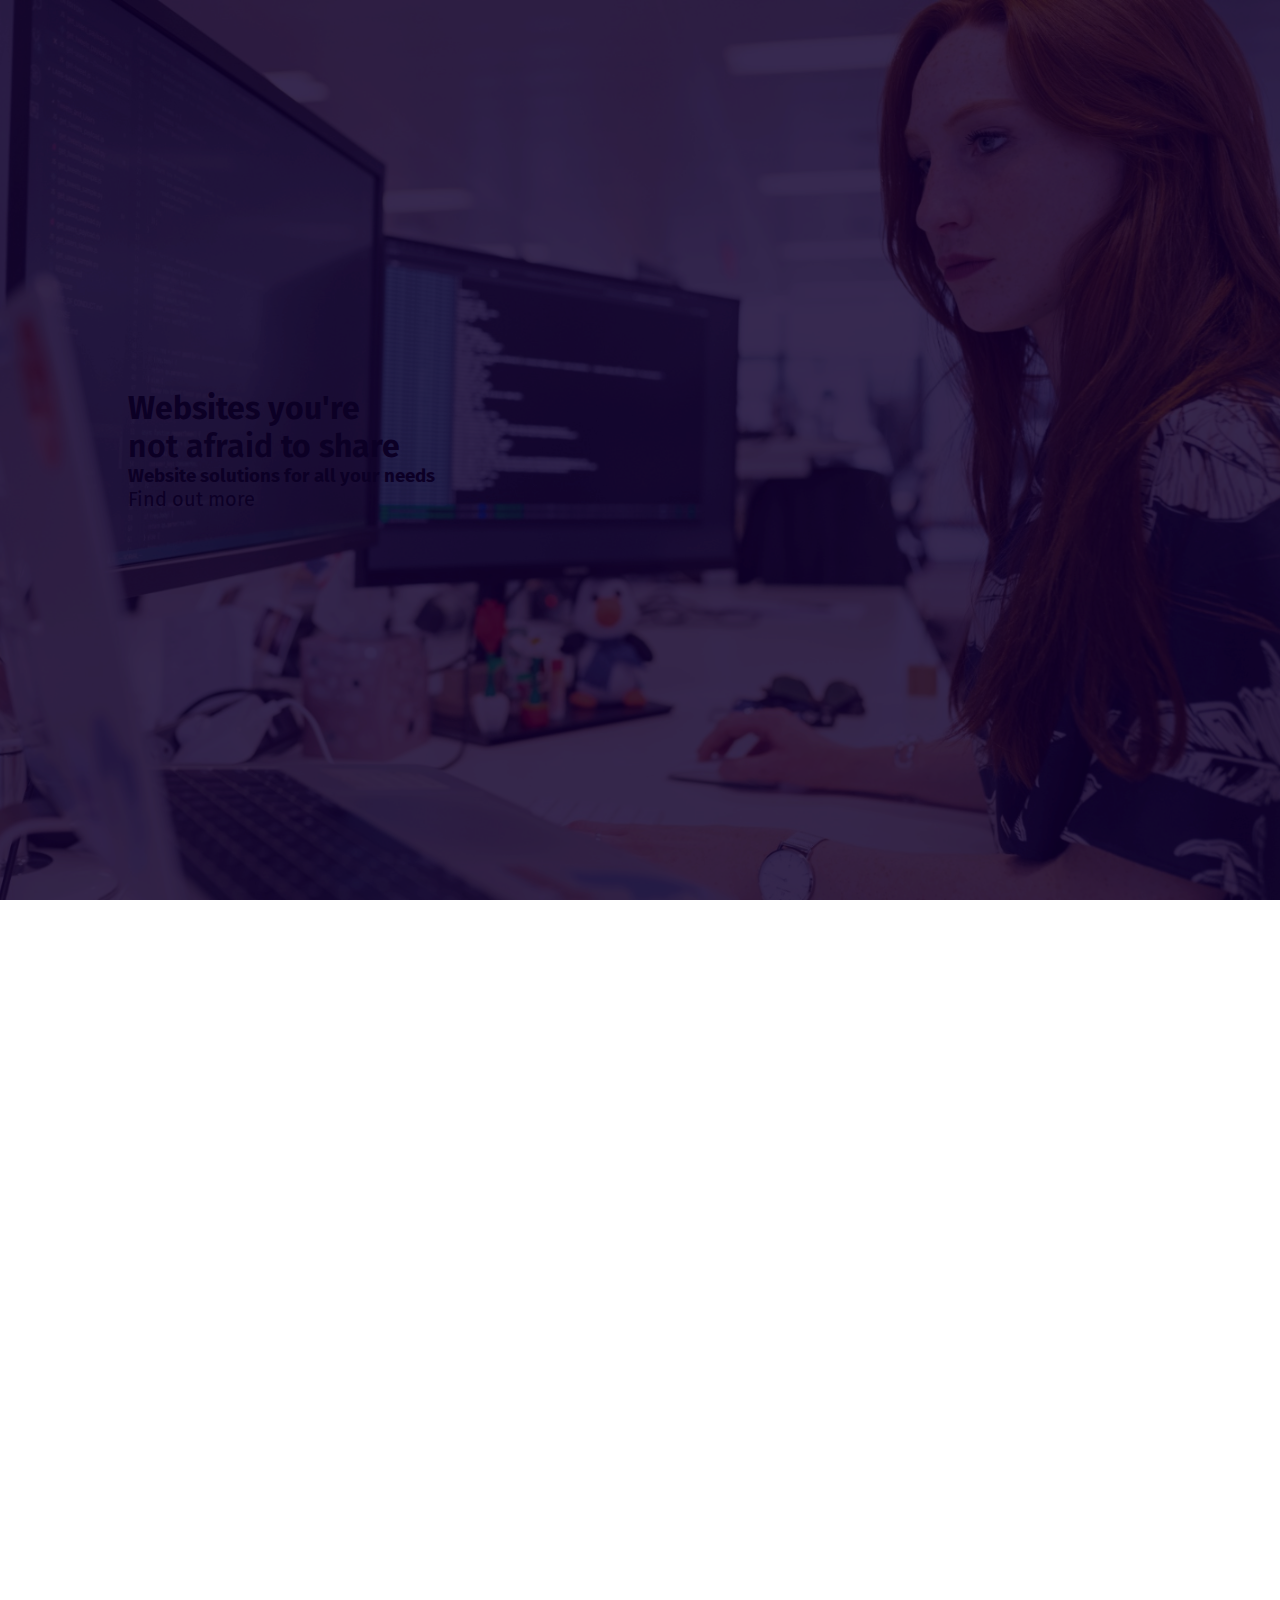
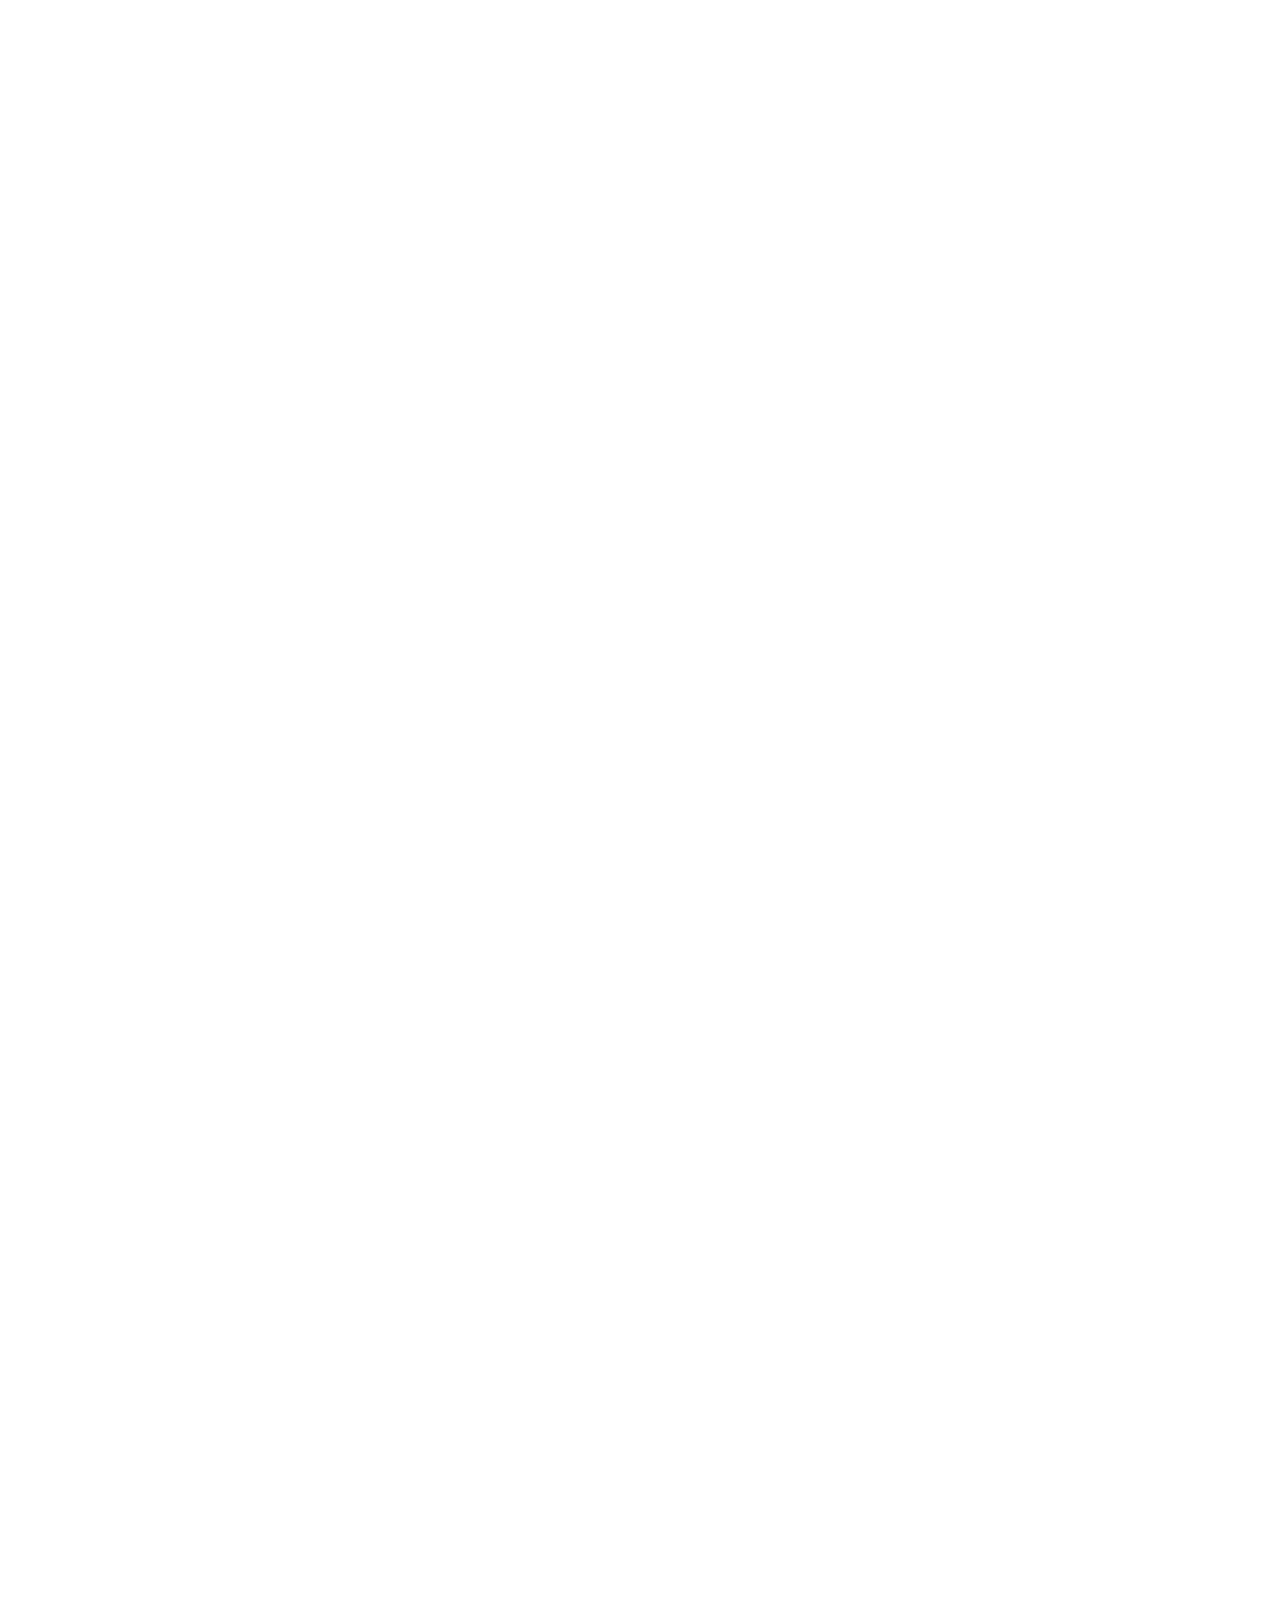
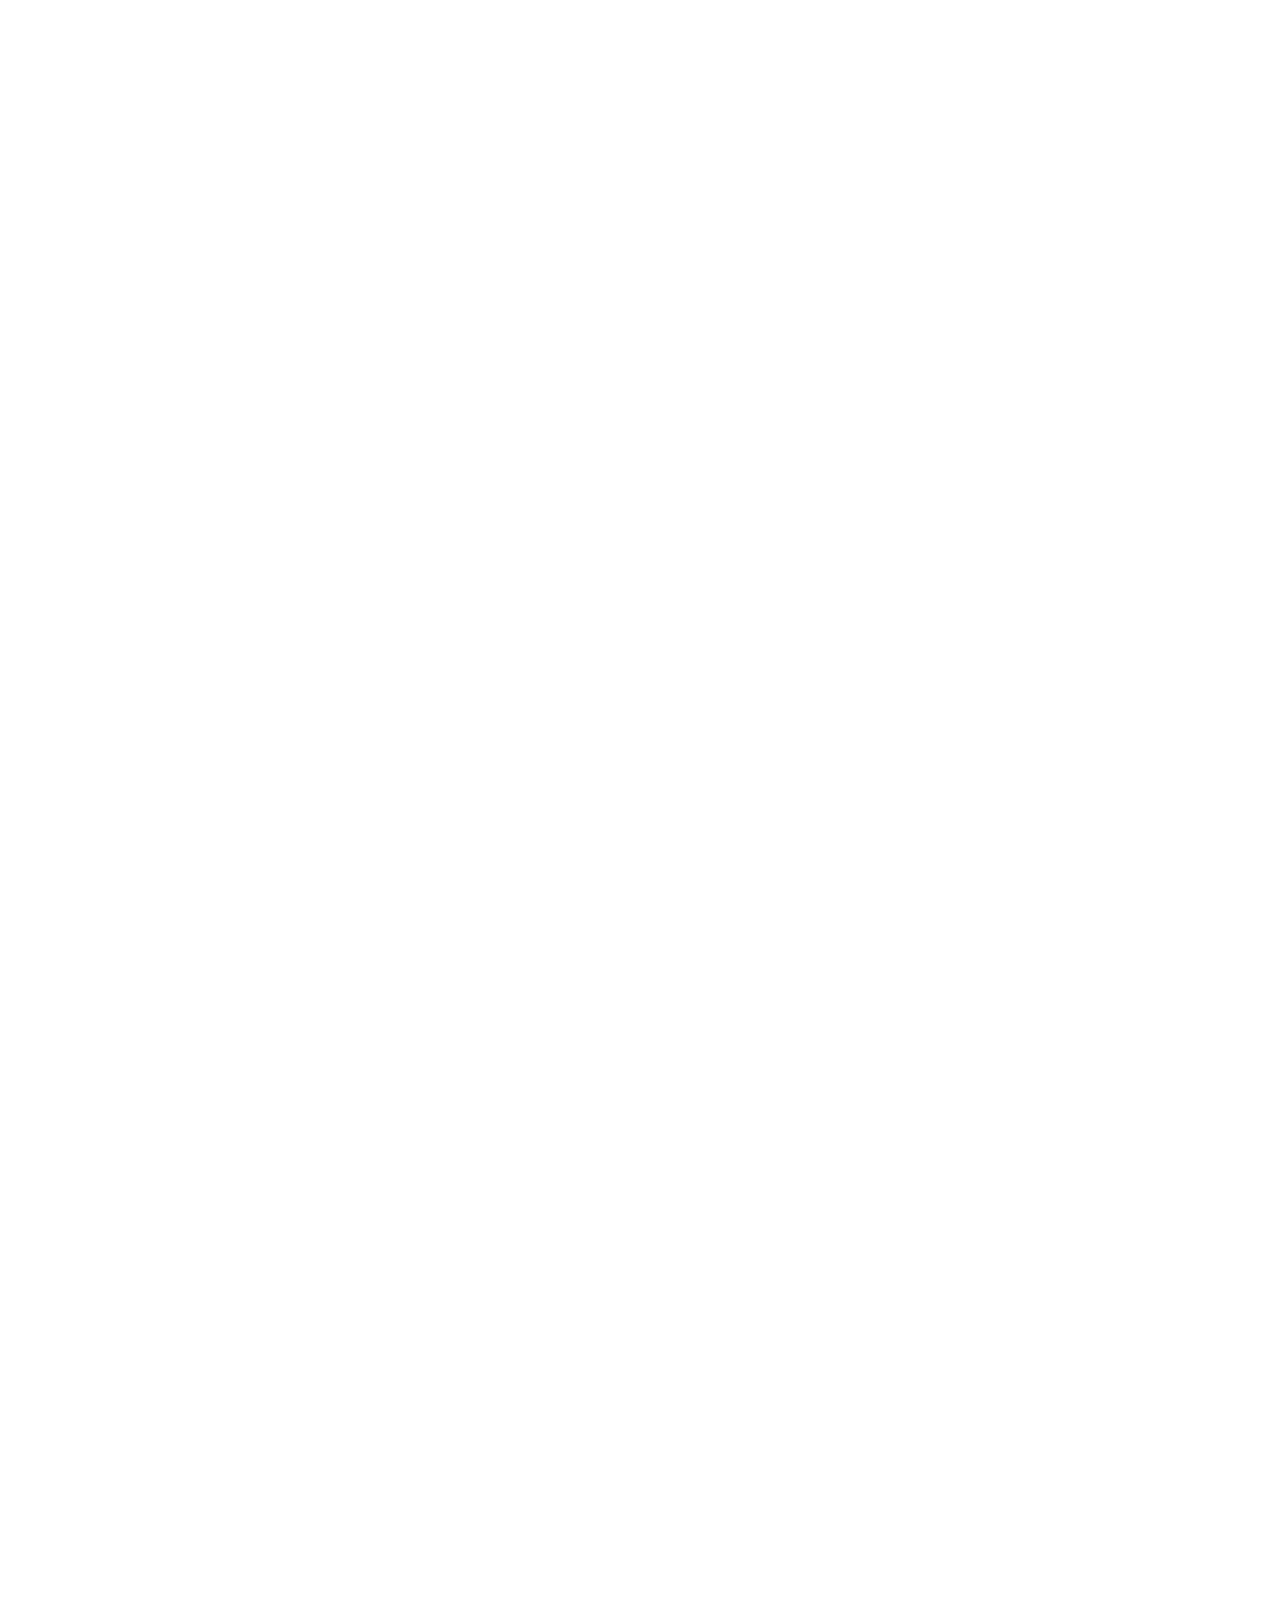
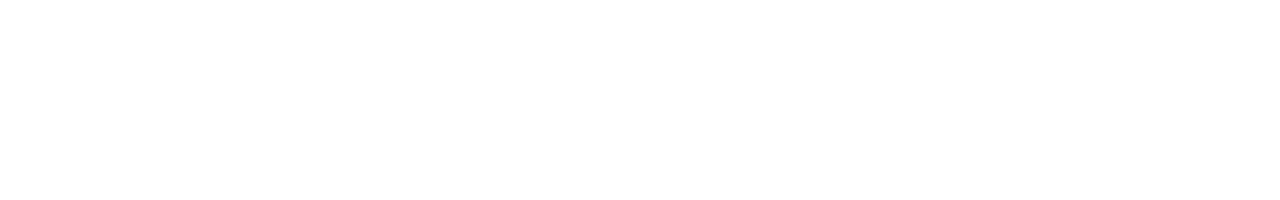
<file: index2.html>
<!DOCTYPE html>
<html lang="en">
<head>
    <meta charset="utf-8">
    <meta http-equiv="X-UA-Compatible" content="IE=edge">
    <meta name="viewport" content="width=device-width, inital-scale=1.0">
    <title>Portfolio Homepage</title>
    <link rel="stylesheet" href="css/style1.css">
    <link rel="preconnect" href="https://fonts.gstatic.com">
    <link href="https://fonts.googleapis.com/css2?family=Fira+Sans:ital,wght@0,400;0,600;0,700;0,900;1,400;1,600;1,700&display=swap" rel="stylesheet">
</head>
<body>
<header>
    <div class="container">
        <h2><span>Marsh</span>Woolgar</h2>
        <nav>
                <a href="#">Home</a>
                <a href="#">Services</a>
                <a href="#">Projects</a>
                <a href="#">Contact</a>
            </div>
        </nav>
    </div>
</header>
<main>
    <section class="banner">
        <div class="container">
            <h1>
                Websites you're <br class="hide-mob"/>
                <span>not afraid</span> to share
            </h1>
            <h3>Website solutions for all your needs</h3>
            <a href="#" class="button">Find out more</a>
        </div>
    </section>

</main>
</body>
</html>
</file>
<file: css/style1.css>
* {
    margin: 0;
    padding: 0;
    box-sizing: border-box;
    font-family: 'fira sans', sans-serif;
}

body {
    height: 5000px;
}

.container {
    width: 100%;
    max-width: 1600px;
    margin: 0 auto;
    padding-left: 128px;
    padding-right: 128px;
}

header {
    position: fixed;
    top: 0;
    left: 0;
    width: 100%;
}

header .container {
    padding-top: 32px;
    padding-bottom: 32px;
    display: flex;
    justify-content: space-between;

}

header .container h2 {
    color: inherit;
    text-transform: uppercase;
    font-size: 32px;
    font-weight: 900;
}

span {
    font-weight: 600;
}

nav {
    display: grid;
    grid-gap: 16px;
    grid-template-columns: repeat(4, auto);
}

a {
    color: inherit;
    font-size: 20px;
    text-decoration: none;
}

main .banner {
    position: relative;
    min-height: 100vh;
    display: flex;
    align-items: center;

    background-image: url(../images/header.jpg);
    background-position: top right;
    background-size: cover;
}


main .banner ::after {
        content: '';
        display: block;
        position: absolute;
        top: 0;
        left: 0;
        right: 0;
        bottom: 0;
        z-index: 0;
        background-color: #12002f;
        opacity: .3;   
    }

main .banner {
    position: relative;
    z-index: 1;
}
</file>
